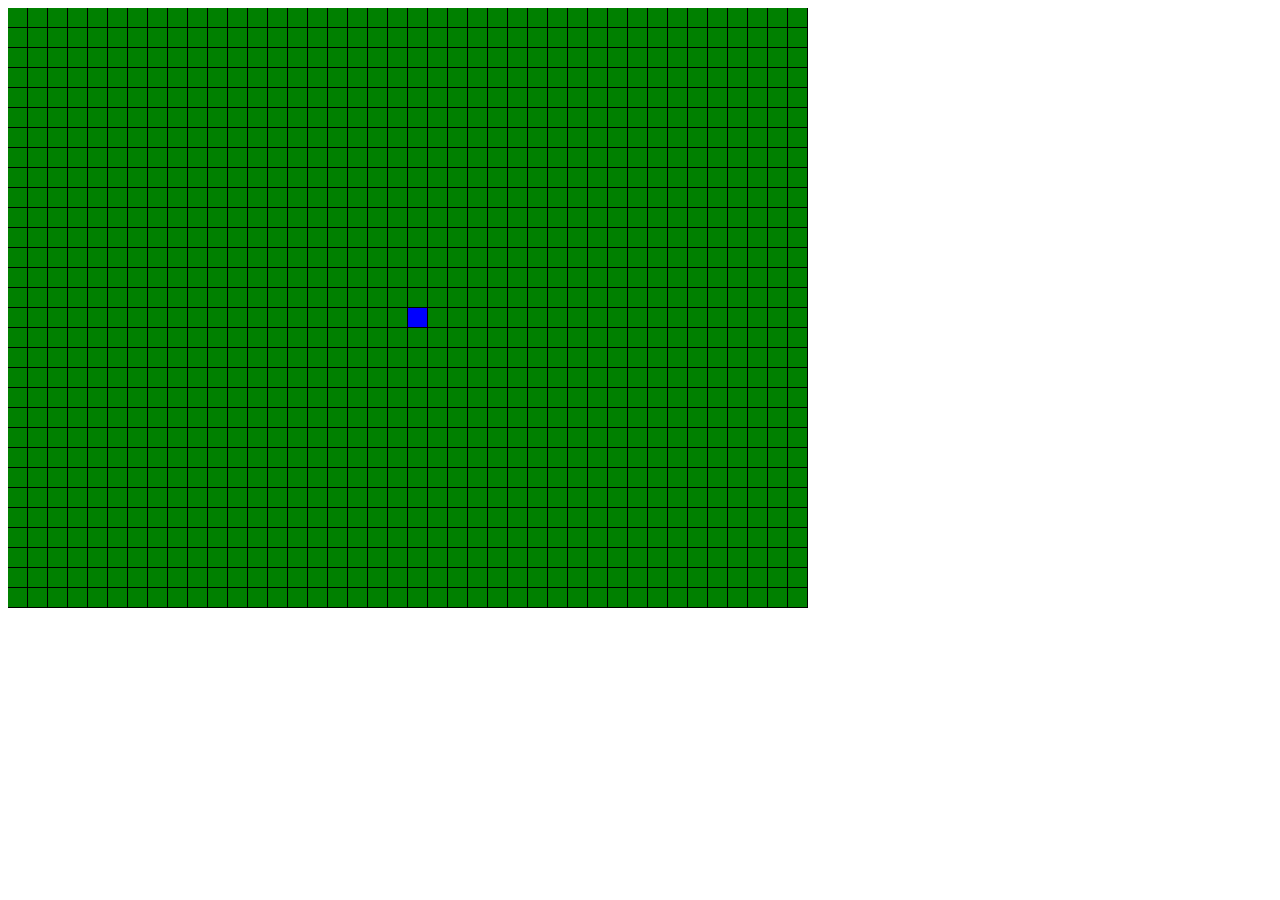
<file: Snake/Game.html>
<html>
    
  <canvas id="gameCanvas" width="800" height="600"></canvas>

<script>
  var bgSizeX, bgSizeY;
  var bgSqSize;
  var bgSqDistance;
  var bgColor;
  
  var snakePosX, snakePosY;
  var snakeSpeedX, snakeSpeedY;
  var speed;
  var snakeSize;

  var applePosX, applePosY;

  var tailX, tailY;
  var prevX, prevY;
  var prev2X, prev2Y;
  var prev3X, prev3Y;

  var pause;

  var counter;
  var startCounting;
  var gameStarted;

  window.onload = function() {
    canvas = document.getElementById('gameCanvas');
    canvasContext = canvas.getContext('2d');
    document.addEventListener('keydown', keyPush);

    setValues();
    drawMap();
    drawSnake();
    var fps = 1;
    setInterval(function(){
      drawMap();
      drawSnake();
      drawApple();
    }, 1000/fps);
  }

  function setValues(){
    bgSizeX = 40;
    bgSizeY = 30;
    bgSqSize = 19; //debe ser menor que bgSqDistance
    bgSqDistance = 20;
    bgColor = 'green';

    snakePosX = bgSizeX/2*bgSqDistance;
    snakePosY = bgSizeY/2*bgSqDistance;

    snakeSpeedX = 0;
    snakeSpeedY = 0;
    speed = bgSqDistance;

    snakeSize = 4;

    tailX = new Array(snakeSize-1);
    tailY = new Array(snakeSize-1);

    pause = false;

    counter = 0;

    applePosX = Math.floor(Math.random()*bgSizeX)*bgSqDistance;
    applePosY = Math.floor(Math.random()*bgSizeY)*bgSqDistance;
  }

  function reset(){
    drawMap();
    pause = true;
    snakePosX = bgSizeX/2*bgSqDistance;
    snakePosY = bgSizeY/2*bgSqDistance;
    snakeSpeedX = 0;
    snakeSpeedX = 0;
    snakeSize = 4;
    tailX = new Array(snakeSize-1);
    tailY = new Array(snakeSize-1);
    pause = false;
  }

  function gameWon(){
    pause = true;
    canvasContext.fillStyle = 'black';
    canvasContext.fillRect(0, 0, canvas.width, canvas.height);
    canvasContext.fillStyle = 'white';
    canvasContext.fillText('You won!', canvas.width/2, canvas.height/2);
  }

  function drawMap(){
    if(pause)
      return
    canvasContext.fillStyle = 'black';
    canvasContext.fillRect(0, 0, canvas.width, canvas.height);
    for(var i = 0; i<bgSizeX; i++)
      for(var j = 0; j<bgSizeY; j++)
        drawRect(i*bgSqDistance, j*bgSqDistance, bgColor);
  }

  function drawSnake(){
    if(snakeSize > 4 && counter>snakeSize)
      for(var i = 1; i<snakeSize; i++)
        if((snakePosX == tailX[i]) && (snakePosY == tailY[i]))
          reset();

    if(pause)
      return;

    if((snakePosX == applePosX) && (snakePosY == applePosY)){
      snakeSize++;
      if(snakeSize == bgSizeX*bgSizeY)
        gameWon();
      applePosX = Math.floor(Math.random()*bgSizeX)*bgSqDistance;
      applePosY = Math.floor(Math.random()*bgSizeY)*bgSqDistance;
    }

    for(var i = snakeSize-2; i>0; i--){
      tailX[i] = tailX[i-1];
      tailY[i] = tailY[i-1];
    }

    var firstF = false;

    tailX[0] = snakePosX;
    tailY[0] = snakePosY;

    snakePosX += snakeSpeedX;
    snakePosY += snakeSpeedY;

    //head
    drawRect(snakePosX, snakePosY, 'blue');
    
    //tail
    for(var i = 0; i<snakeSize; i++)
      drawRect(tailX[i], tailY[i],'blue');

    if(snakePosY < 0)
      snakePosY = canvas.height-bgSqDistance;
    if(snakePosY >= canvas.height)
      snakePosY = 0;
    if(snakePosX < 0)
      snakePosX = canvas.width-bgSqDistance;
    if(snakePosX >= canvas.width)
      snakePosX = 0;

    if(startCounting)
      counter++;
  }

  function drawApple(){
    drawRect(applePosX, applePosY, 'red');
  }

  function drawRect(x, y, color) {
    canvasContext.fillStyle = color;
    canvasContext.fillRect(x, y, bgSqSize, bgSqSize);
  }

  function keyPush(evt){
    startCounting = true;
    switch(evt.keyCode){
        case 37:
          if(snakeSpeedX == bgSqDistance)
            break;
            snakeSpeedX = -bgSqDistance;
            snakeSpeedY = 0;
            break;
        case 38:
          if(snakeSpeedY == bgSqDistance)
            break;
            snakeSpeedX = 0;
            snakeSpeedY = -bgSqDistance;
            break;
        case 39:
          if(snakeSpeedX == -bgSqDistance)
            break;
            snakeSpeedX = bgSqDistance;
            snakeSpeedY = 0;
            break;
        case 40:
          if(snakeSpeedY == -bgSqDistance)
            break;
            snakeSpeedX = 0;
            snakeSpeedY = bgSqDistance;
            break;
    }
  }
</script>

<html>
</file>
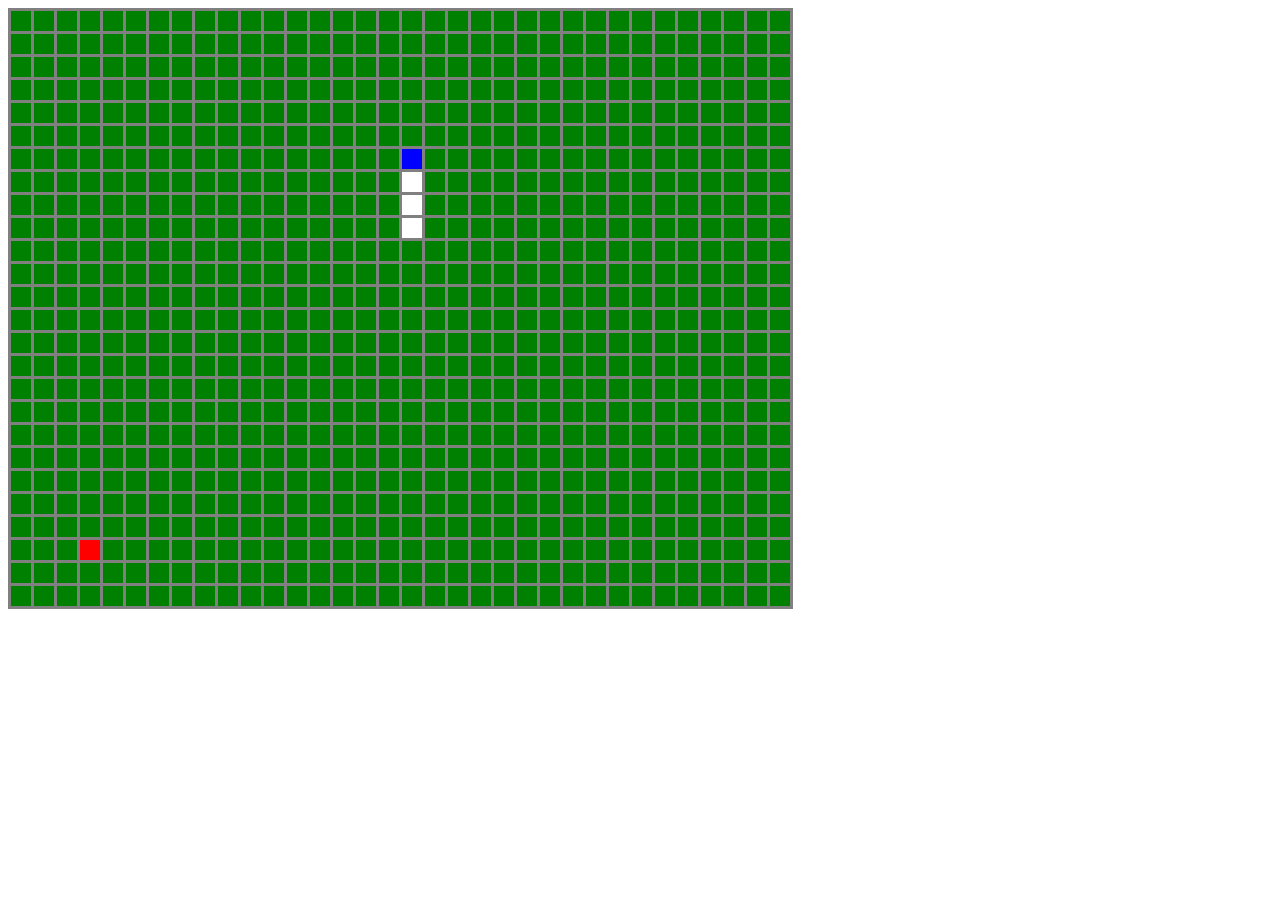
<file: Snake/NewSnake.html>
<html>

    <canvas id="gameCanvas" width="785" height="601"></canvas>

    <script>

        //map
        var sqSize;
        var sqColor;
        var mapX = [];
        var mapY = [];

        //snake
        var snakeColor, snakeHeadColor;
        var snakePosX, snakePosY;
        var snakeSpeedX, snakeSpeedY;
        var tailX = [];
        var tailY = [];
        var snakeSize;
        var moved1Sq;

        //apple
        var applePosX, applePosY;
        var appleColor;

        var gameWonWindowColor;
        var won;


        window.onload = function() {
            canvas = document.getElementById('gameCanvas');
            canvasContext = canvas.getContext('2d');
            document.addEventListener('keydown', keyPush);

            var fps = 12;
            won = false;

            //Background
            bgColor = 'grey';
            drawRect(0, 0, canvas.width, canvas.height, bgColor);

            //Map
            sqSize = 20; //valor real = 20
            sqColor = 'green';
            separation = 3;

            //Snake
            snakeColor = 'white';
            snakeHeadColor = 'blue';
            tailX = [];
            tailY = [];
            snakeSize = 4;
            snakeSpeedX = 0;
            snakeSpeedY = -1;
            moved1Sq = false;

            //Apple
            appleColor = 'red';

            init();
            setInterval(function(){
                drawMap();
                moveSnake();
                drawApple();
            }, 1000/fps);
        }

        function init(){
            initMap();
            initSnake();
            initApple();
        }

        function initMap(){
            for(var i = 0; canvas.width-sqSize >= separation+(i*(sqSize+separation)); i++)
                for(var j = 0; canvas.height-sqSize >= separation+(j*(sqSize+separation)); j++){
                    mapX[i] = separation+(i*(sqSize+separation));
                    mapY[j] = separation+(j*(sqSize+separation));
                    drawRect(mapX[i], mapY[j], sqSize, sqSize, sqColor);
                }
        }

        function initSnake(){

            //head
            snakePosX = Math.round(mapX.length/2);
            snakePosY = Math.round(mapY.length/2);

            //tail
            for(var i = 0; i < snakeSize-1; i++){
                tailX[i] = snakePosX;
                tailY[i] = snakePosY + (i+1);
            }

            drawSnake();
        }

        function initApple(){
            newApplePos();
        }

        function drawMap(){
            for(var i = 0; canvas.height-sqSize >= separation+(i*(sqSize+separation)); i++)
                for(var j = 0; canvas.width-sqSize >= separation+(j*(sqSize+separation)); j++){
                    var x = separation+(j*(sqSize+separation));
                    var y = separation+(i*(sqSize+separation));
                    drawRect(x, y, sqSize, sqSize, sqColor);
                }
        }

        function drawSnake(){

            //head
            drawRect(mapX[snakePosX], mapY[snakePosY], sqSize, sqSize, snakeHeadColor);

            //tail
            for(var i = 0; i < snakeSize; i++)
                drawRect(mapX[tailX[i]], mapY[tailY[i]], sqSize, sqSize, snakeColor);
        }

        function drawApple(){
            drawRect(mapX[applePosX], mapY[applePosY], sqSize, sqSize, appleColor);
        }

        function moveSnake(){
            for(var i = snakeSize-2; i>0; i--){
                tailX[i] = tailX[i-1];
                tailY[i] = tailY[i-1];
            }
            tailX[0] = snakePosX;
            tailY[0] = snakePosY;

            snakePosX += snakeSpeedX;
            snakePosY += snakeSpeedY;

            if(snakePosX == mapX.length)
                snakePosX = 0;
            else if(snakePosX < 0)
                snakePosX = mapX.length-1;
            else if(snakePosY == mapY.length)
                snakePosY = 0;
            else if(snakePosY < 0)
                snakePosY = mapY.length-1;

            drawSnake();

            for(var i = 0; i < tailX.length; i++)
                if( (snakePosX == tailX[i]) && (snakePosY == tailY[i]) ){
                    snakeSize = 4;
                    snakeSpeedX = 0;
                    snakeSpeedY = -1;
                    tailX = new Array(snakeSize);
                    tailY = new Array(snakeSize);
                    drawMap();
                    initSnake();
                }

            if( (snakePosX == applePosX) && (snakePosY == applePosY) ){
                if(snakeSize == (mapX.length*mapY.length))
                    gameWon();
                snakeSize++;
                newApplePos();
            }

            moved1Sq = true;
        }


        function gameWon(){
            snakeSpeedX = 0;
            snakeSpeedY = 0;
            sqColor = 'black';
            snakeColor = sqColor;
            appleColor = sqColor;
            drawMap();
            won = true;
            alert("You won!");
        }

        function newApplePos(){
            applePosX = Math.floor(Math.random()*mapX.length);
            applePosY = Math.floor(Math.random()*mapY.length);
            var allowed = false;
            while(!allowed){
                for(var i = 0; i<tailX.length; i++)
                    if(applePosX == tailX[i] && applePosY == tailY[i]){
                        applePosX = Math.floor(Math.random()*mapX.length);
                        applePosY = Math.floor(Math.random()*mapY.length);
                        allowed = false;
                        break;
                    } else{
                        allowed = true;
                    }
            }
        }
        
        function drawRect(x, y, sizeX, sizeY, color){
            canvasContext.fillStyle = color;
            canvasContext.fillRect(x, y, sizeX, sizeY);
        }

        function keyPush(evt){
            switch(evt.keyCode){
                case 37:
                    if(snakeSpeedX == 1 || !moved1Sq || won)
                        break;
                    snakeSpeedX = -1;
                    snakeSpeedY = 0;
                    moved1Sq = false;
                    break;
                case 38:
                    if(snakeSpeedY == 1 || !moved1Sq || won)
                        break;
                    snakeSpeedX = 0;
                    snakeSpeedY = -1;
                    moved1Sq = false;
                    break;
                case 39:
                    if(snakeSpeedX == -1 || !moved1Sq || won)
                        break;
                    snakeSpeedX = 1;
                    snakeSpeedY = 0;
                    moved1Sq = false;
                    break;
                case 40:
                    if(snakeSpeedY == -1 || !moved1Sq || won)
                        break;
                    snakeSpeedX = 0;
                    snakeSpeedY = 1;
                    moved1Sq = false;
                    break;
    }
  }




    </script>

</html>
</file>
